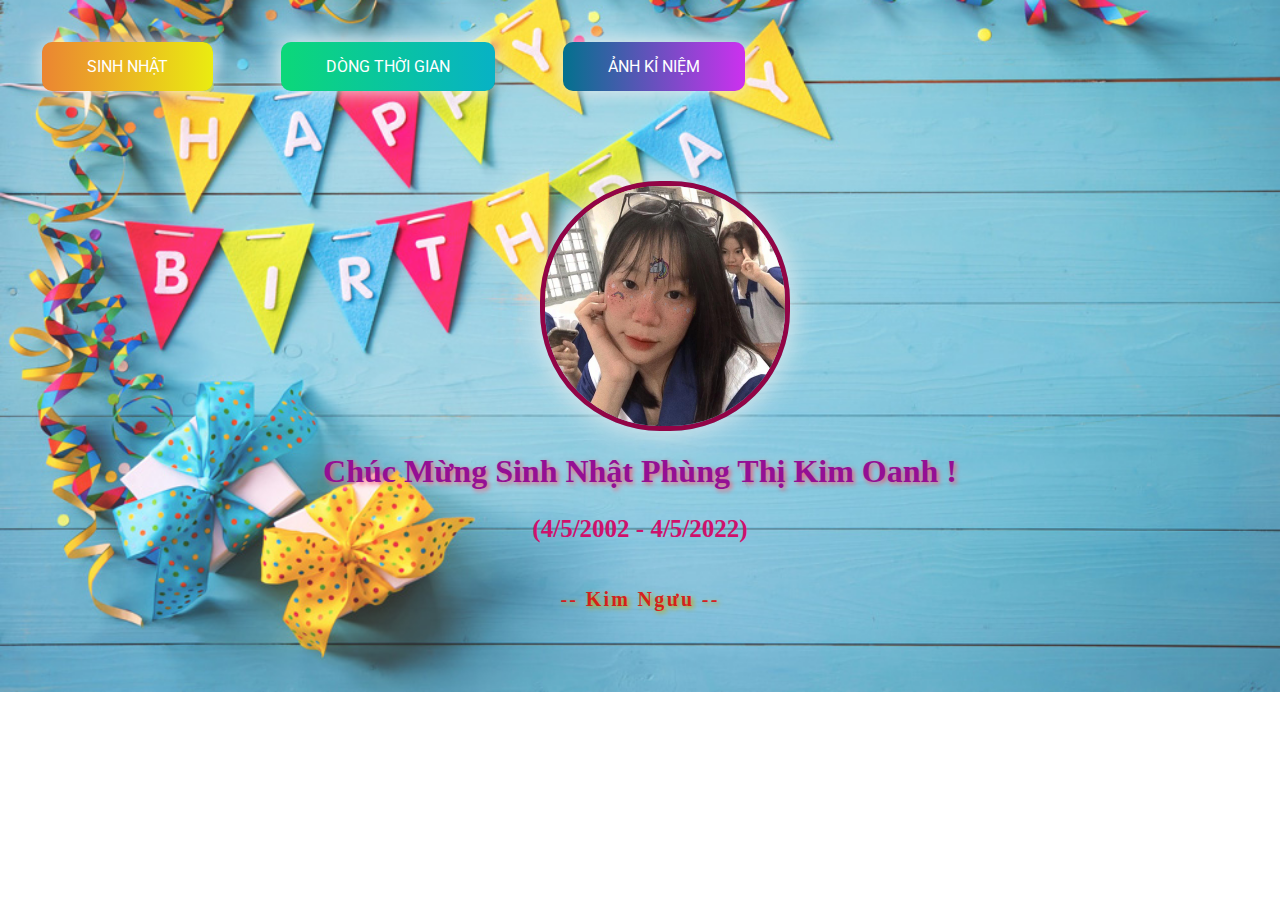
<file: index.html>
<!DOCTYPE html>
<html lang="en">
    <head>
        <meta charset="UTF-8" />
        <meta http-equiv="X-UA-Compatible" content="IE=edge" />
        <meta name="viewport" content="width=device-width, initial-scale=1.0" />
        <link 
        rel="icon" type="image/png" href="./img/CILKGax.png" />
        <!-- 1. Tiêu đề của file index -->
        <title>Happy Birthday Kim Oanh </title>
        <link rel="stylesheet" href="./css/style.css" />
    </head>
    <body class="page__main">
        <div class="buttons">
            <!-- Chữ ở menu bạn có thể sửa lại theo ý của bạn -->
        
            <a href="index.html" class="btn btn-bir">Sinh Nhật</a>
            <a href="timeline.html" class="btn btn-timeline">Dòng Thời Gian</a>
            <a href="gallery.html" class="btn btn-gallery">Ảnh Kỉ Niệm</a>
            
            
        </div>

        <!-- 2. Phần ảnh của người bạn mún chúc -->
        <img src="./img/My avatar.jpg" alt="" class="cover" />
          <div>
              <h1>
                  Chúc Mừng Sinh Nhật Phùng Thị Kim Oanh !
              </h1>
              <h3> (4/5/2002 - 4/5/2022) </h3>
              <h2>
                -- Kim Ngưu --
              </h2>
          </div>
        <!-- 3. Phần nhạc -->
        <audio id="player" autoplay loop>
            <source src="./music/CMSN_1.mp3" type="audio/mp3" />
        </audio>
        
    </body>
</html>
</file>
<file: css/style.css>
@import url("https://fonts.googleapis.com/css2?family=Roboto:ital,wght@0,100;0,300;0,400;0,500;0,700;1,300;1,400&display=swap");

html {
    scroll-behavior: smooth;
    font-family: "Roboto", sans-serif;
}

a {
    text-decoration: none;
}

.page__main {
    /* Ảnh nền của trang đầu tiên nếu bạn muốn đổi thì đổi tại đây */
    background-image: url("../img/anhnen1.jpg");
    background-repeat: no-repeat;
    margin: 0;
    padding: 0;
    background-size: cover;
    background-position-y: -8rem;
    
}

h1{
    text-align: center;
    color: rgb(148, 15, 148);
    font-family: 'Times New Roman', Times, serif;
    margin-top: 320px;
    text-shadow: 2px 2px 5px rgb(243, 92, 117);
    
}
h2{
    text-align: center;
    color: rgba(221, 12, 12, 0.897);
    font-family: 'Times New Roman', Times, serif;
    margin-top:45px ;
    font-size: 20px;
    letter-spacing: 2.3px;  
    text-shadow: 2px 2px 5px rgb(189, 170, 6);
}
h3{
    text-align: center;
    color: #ce116c ;
    font-family: 'Times New Roman', Times, serif;
    font-size: 25px ;
}
.buttons {
    display: flex;
    column-gap: 3rem;
    padding: 2rem;
}

.btn-bir:hover {
    background-position: right center;
    color: #fff;
    text-decoration: none;
}

.btn-bir {
    background-image: linear-gradient(
        to right,
        #eb8532 0%,
        #eaee10 51%,
        #28e00f 100%
    );
    margin: 10px;
    padding: 15px 45px;
    text-align: center;
    text-transform: uppercase;
    transition: 0.5s;
    background-size: 200% auto;
    color: white;
    box-shadow: 0 0 20px #eee;
    border-radius: 10px;
    display: block;
}

.btn-timeline {
    background-image: linear-gradient(
        to right,
        #0cd879 0%,
        #07b1c7 51%,
        #0c20d6 100%
    );
}
.btn-timeline {
    margin: 10px;
    padding: 15px 45px;
    text-align: center;
    text-transform: uppercase;
    transition: 0.5s;
    background-size: 200% auto;
    color: white;
    box-shadow: 0 0 20px #eee;
    border-radius: 10px;
    display: block;
}

.btn-timeline:hover {
    background-position: right center; 
    color: #fff;
    text-decoration: none;
}

.btn-gallery {
    background-image: linear-gradient(
        to right,
        #03718d 0%,
        #d12ff1 51%,
        #ca2464 100%
    );
}
.btn-gallery {
    margin: 10px;
    padding: 15px 45px;
    text-align: center;
    text-transform: uppercase;
    transition: 0.5s;
    background-size: 200% auto;
    color: white;
    box-shadow: 0 0 20px #eee;
    border-radius: 10px;
    display: block;
}

.btn-gallery:hover {
    background-position: right center; /* change the direction of the change here */
    color: #fff;
    text-decoration: none;
}

.cover {
    width: 240px;
    height: 240px;
   
    box-shadow: 0 0 30px #eee;
    position: absolute;
    margin-top: 3rem;
    left: calc(50% - 100px);
  
    border-radius: 120px;
    border: 5px solid rgb(146, 4, 70);
}
</file>
